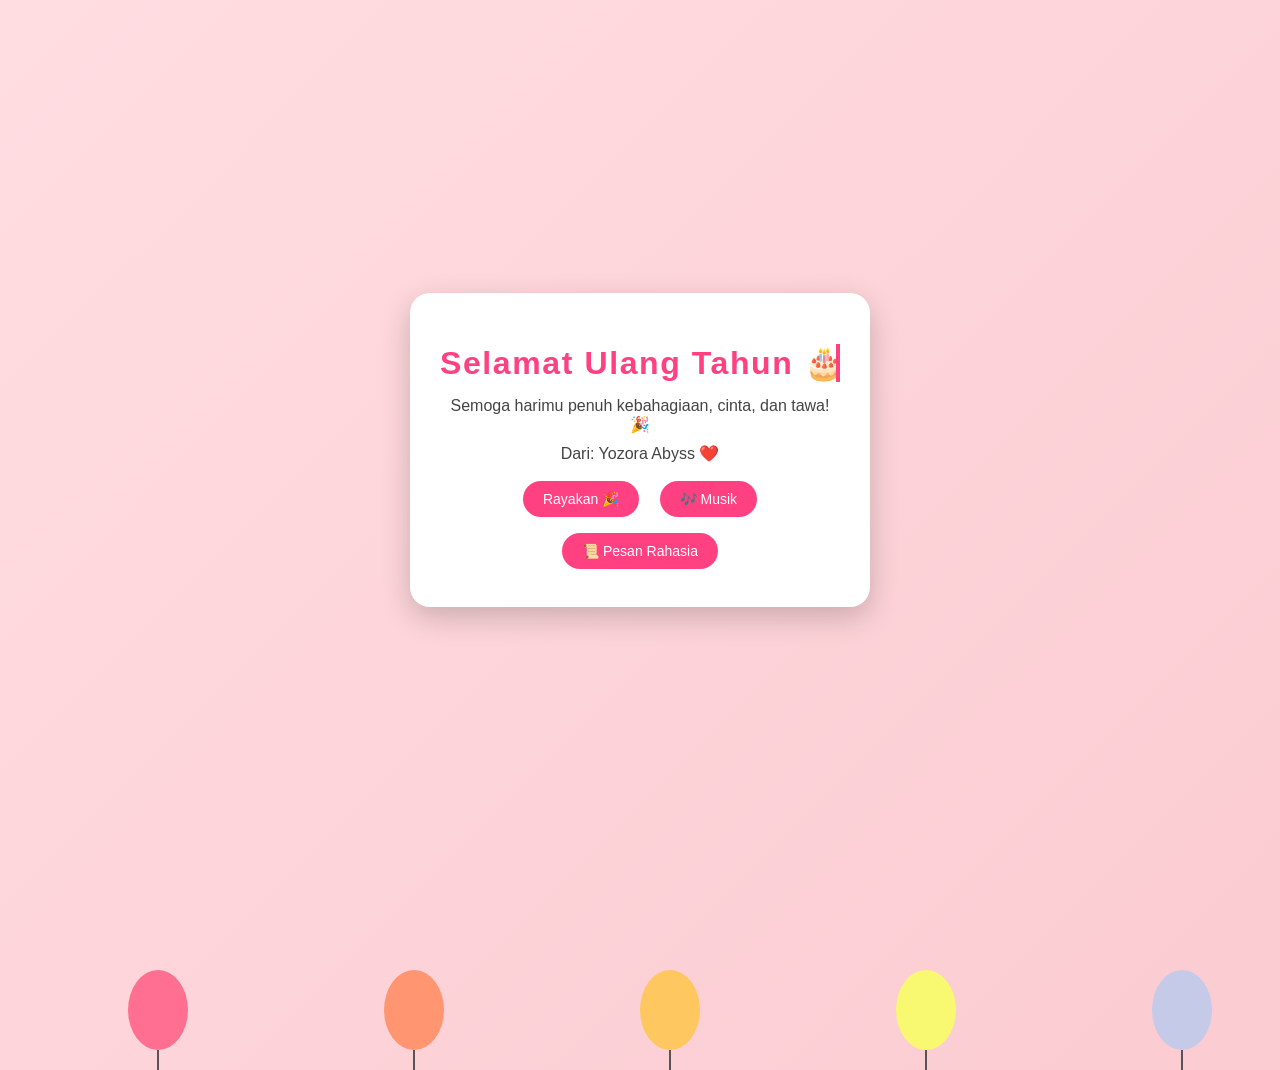
<file: index.html>
<!DOCTYPE html>
<html lang="id">
<head>
  <meta charset="UTF-8">
  <meta name="viewport" content="width=device-width, initial-scale=1.0">
  <title>Ucapan Ulang Tahun 🎉</title>
  <link rel="stylesheet" href="css/style.css">
</head>
<body>
  <!-- Confetti Canvas -->
  <canvas id="confetti"></canvas>

  <!-- Birthday Card -->
  <div class="card">
    <h1>Selamat Ulang Tahun 🎂</h1>
    <p>Semoga harimu penuh kebahagiaan, cinta, dan tawa! 🎉</p>
    <p>Dari: Yozora Abyss ❤️</p>

    <button class="btn" onclick="startConfetti()">Rayakan 🎉</button>
    <button class="btn" onclick="toggleMusic()">🎶 Musik</button>
    <button class="btn" onclick="showMessage()">📜 Pesan Rahasia</button>
    <p id="secretMessage"></p>
  </div>

  <!-- Balon -->
  <div class="balloon" style="left:10%; background:#ff6f91; animation-delay:0s;"></div>
  <div class="balloon" style="left:30%; background:#ff9671; animation-delay:3s;"></div>
  <div class="balloon" style="left:50%; background:#ffc75f; animation-delay:6s;"></div>
  <div class="balloon" style="left:70%; background:#f9f871; animation-delay:1.5s;"></div>
  <div class="balloon" style="left:90%; background:#c5cae9; animation-delay:4.5s;"></div>

  <!-- Musik -->
  <audio id="music" loop>
    <source src="musik.mp3" type="audio/mpeg">
  </audio>
  <audio id="chime">
    <source src="https://cdn.pixabay.com/download/audio/2022/03/15/audio_3f61c1423a.mp3?filename=magic-chime-85982.mp3" type="audio/mpeg">
  </audio>

  <script src="js/scripts.js"></script>
</body>
</html>
</file>
<file: css/style.css>
/* ====== GLOBAL STYLE ====== */
body {
  font-family: 'Poppins', sans-serif;
  margin: 0;
  padding: 0;
  display: flex;
  justify-content: center;
  align-items: center;
  min-height: 100vh;
  background: linear-gradient(135deg, #ffdde1, #ee9ca7);
  background-size: 400% 400%;
  animation: gradientBG 12s ease infinite;
  overflow: hidden;
}
@keyframes gradientBG {
  0%,100% {background-position: 0% 50%;}
  50% {background-position: 100% 50%;}
}

/* ====== CARD ====== */
.card {
  background: #fff;
  padding: 30px;
  border-radius: 20px;
  box-shadow: 0 10px 30px rgba(0,0,0,0.2);
  text-align: center;
  max-width: 400px;
  animation: fadeIn 1.5s ease;
  position: relative;
  z-index: 2;
  transition: all 0.3s ease;
}
.card h1 {
  color: #ff4081;
  margin-bottom: 15px;
  border-right: .15em solid #ff4081;
  white-space: nowrap;
  overflow: hidden;
  letter-spacing: .05em;
  animation: typing 4s steps(30, end), blink .8s step-end infinite;
}
.card p { color: #444; margin: 10px 0; }

@keyframes typing { from { width: 0 } to { width: 100% } }
@keyframes blink { 50% { border-color: #ff4081; } }
@keyframes fadeIn { from { opacity: 0; transform: translateY(20px);} to { opacity: 1; transform: translateY(0);} }

/* ====== BUTTON ====== */
.btn {
  margin: 8px;
  padding: 10px 20px;
  border: none;
  border-radius: 25px;
  background: #ff4081;
  color: white;
  cursor: pointer;
  font-size: 14px;
  transition: 0.3s;
}
.btn:hover {
  background: #e91e63;
  transform: scale(1.05);
  box-shadow: 0 0 15px rgba(233,30,99,0.5);
}
.btn:active { transform: scale(0.95); }

/* ====== BALLOON ====== */
.balloon {
  position: absolute;
  bottom: -150px;
  width: 60px;
  height: 80px;
  border-radius: 50%;
  animation: floatUp 10s linear infinite;
  z-index: 1;
}
.balloon::before {
  content: "";
  position: absolute;
  bottom: -20px;
  left: 50%;
  width: 2px;
  height: 20px;
  background: #555;
  transform: translateX(-50%);
}
@keyframes floatUp {
  from { transform: translateY(0) scale(1); opacity: 1; }
  to { transform: translateY(-120vh) scale(1.1); opacity: 0; }
}

/* ====== SECRET MESSAGE ====== */
#secretMessage {
  display: none;
  margin-top: 15px;
  font-weight: bold;
  color: #e91e63;
  opacity: 0;
  transform: translateY(20px) scale(0.9);
  transition: all 0.8s ease;
  text-shadow: 0 0 10px rgba(233,30,99,0.5);
  white-space: pre-wrap;
}
#secretMessage.show {
  display: block;
  opacity: 1;
  transform: translateY(0) scale(1);
}

/* ====== GLITTER ====== */
.glitter {
  position: absolute;
  width: 6px;
  height: 6px;
  background: white;
  border-radius: 50%;
  opacity: 0;
  animation: sparkle 2s infinite;
  pointer-events: none;
  box-shadow: 0 0 8px white;
}
@keyframes sparkle {
  0%,100% { transform: scale(0); opacity: 0; }
  50% { transform: scale(1.5); opacity: 1; }
}

/* ====== CANVAS CONFETTI ====== */
canvas {
  position: fixed;
  top: 0; left: 0;
  width: 100%; height: 100%;
  pointer-events: none;
  z-index: 0;
}
</file>
